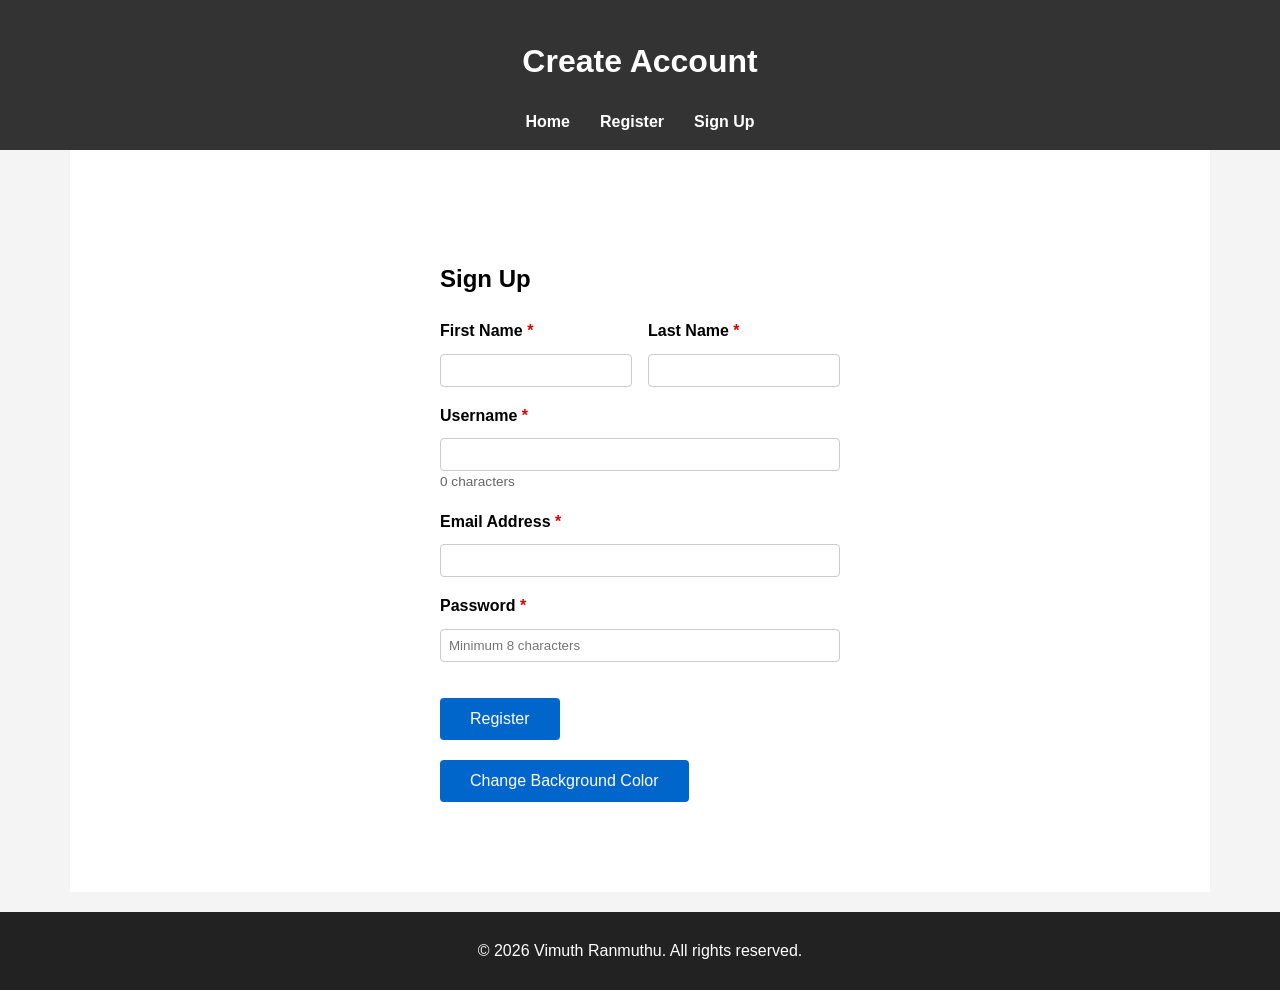
<file: web-project/ES6-register.html>
<!DOCTYPE html>
<html lang="en">

<head>
    <meta charset="UTF-8" />
    <meta name="viewport" content="width=device-width, initial-scale=1.0" />
    <meta name="keywords" content="WSU, registration, student, Australian University">
    <meta name="author" content="Vimuth Ranmuthu">
    <title>Register</title>
    <link rel="stylesheet" href="styles.css" />
    <style>
        .form-card {
            max-width: 400px;
            margin: 40px auto;
            background: white;
            padding: 30px;
        }

        .field {
            display: flex;
            flex-direction: column;
            margin-bottom: 16px;
        }

        .field label {
            margin-top: 0;
            margin-bottom: 5px;
        }

        .error {
            color: #d00;
            font-size: 0.85em;
            margin-top: 4px;
            display: none;
        }

        .error.visible {
            display: block;
        }

        .names {
            display: grid;
            grid-template-columns: 1fr 1fr;
            gap: 16px;
        }

        #successMsg {
            display: none;
            color: white;
            margin-top: 16px;
            background-color: forestgreen;
            border-radius: 4px;
            width: 50%;
            padding: 4px;
            margin-left: auto;
            margin-right: auto;
        }

        #usernameCount {
            font-size: 0.85em;
            color: #666;
        }
    </style>
</head>

<body>
    <header>
        <h1>Create Account</h1>
        <nav class="menu">
            <a href="/">Home</a>
            <a href="register.html">Register</a>
            <a href="ES6-register.html" aria-current="page">Sign Up</a>
        </nav>
    </header>

    <main>
        <div class="form-card">
            <h2>Sign Up</h2>
            <form id="registerForm" novalidate>

                <div class="names">
                    <div class="field">
                        <label for="firstName" class="required">First Name</label>
                        <input type="text" id="firstName" name="firstName" required aria-required="true" />
                        <span id="firstNameError" class="error" role="alert">First name is required.</span>
                    </div>
                    <div class="field">
                        <label for="lastName" class="required">Last Name</label>
                        <input type="text" id="lastName" name="lastName" required aria-required="true" />
                        <span id="lastNameError" class="error" role="alert">Last name is required.</span>
                    </div>
                </div>

                <div class="field">
                    <label for="username" class="required">Username</label>
                    <input type="text" id="username" name="username" required aria-required="true" />
                    <span id="usernameCount">0 characters</span>
                    <span id="usernameError" class="error" role="alert">Username must be at least 3 characters.</span>
                </div>

                <div class="field">
                    <label for="email" class="required">Email Address</label>
                    <input type="email" id="email" name="email" required aria-required="true" />
                    <span id="emailError" class="error" role="alert">Please enter a valid email address.</span>
                </div>

                <div class="field">
                    <label for="password" class="required">Password</label>
                    <input type="password" id="password" name="password" placeholder="Minimum 8 characters" required
                        aria-required="true" />
                    <span id="passwordError" class="error" role="alert">Min 8 characters, at least 1 number and 1
                        special character.</span>
                </div>

                <button type="submit">Register</button>
                <p id="successMsg" role="status">✅ Registration successful!</p>
            </form>
            <button type="button" id="bgBtn">Change Background Color</button>
        </div>
    </main>

    <footer>
        <p>&copy; 2026 Vimuth Ranmuthu. All rights reserved.</p>
    </footer>

    <script type="module">
        const form = document.getElementById('registerForm');

        const validators = {
            firstName: (val) => val.trim().length > 0,
            lastName: (val) => val.trim().length > 0,
            username: (val) => val.trim().length >= 3,
            email: (val) => /^[^\s@]+@[^\s@]+\.[^\s@]+$/.test(val),
            password: (val) => val.length >= 8 && /[0-9]/.test(val) && /[^a-zA-Z0-9]/.test(val),
        };

        const showError = (id, show) => {
            document.getElementById(id).classList.toggle('visible', show);
        };

        const getRandomRGB = () => {
            const r = Math.floor(Math.random() * 256);
            const g = Math.floor(Math.random() * 256);
            const b = Math.floor(Math.random() * 256);
            return `rgb(${r}, ${g}, ${b})`;
        }

        document.getElementById('username').addEventListener('input', (e) => {
            const count = e.target.value.length;
            document.getElementById('usernameCount').textContent = `${count} character${count !== 1 ? 's' : ''}`;
        });

        document.getElementById('bgBtn').addEventListener('click', () => {
            document.body.style.backgroundColor = getRandomRGB();
        });

        form.addEventListener('submit', (e) => {
            e.preventDefault();

            const fields = ['firstName', 'lastName', 'username', 'email', 'password'];
            const values = Object.fromEntries(fields.map(f => [f, document.getElementById(f).value]));
            const errors = fields.map(f => {
                const valid = validators[f](values[f]);
                showError(`${f}Error`, !valid);
                return !valid;
            });

            if (!errors.includes(true)) {
                document.getElementById('successMsg').style.display = 'block';
                form.reset();
            }
        });
    </script>
</body>

</html>
</file>
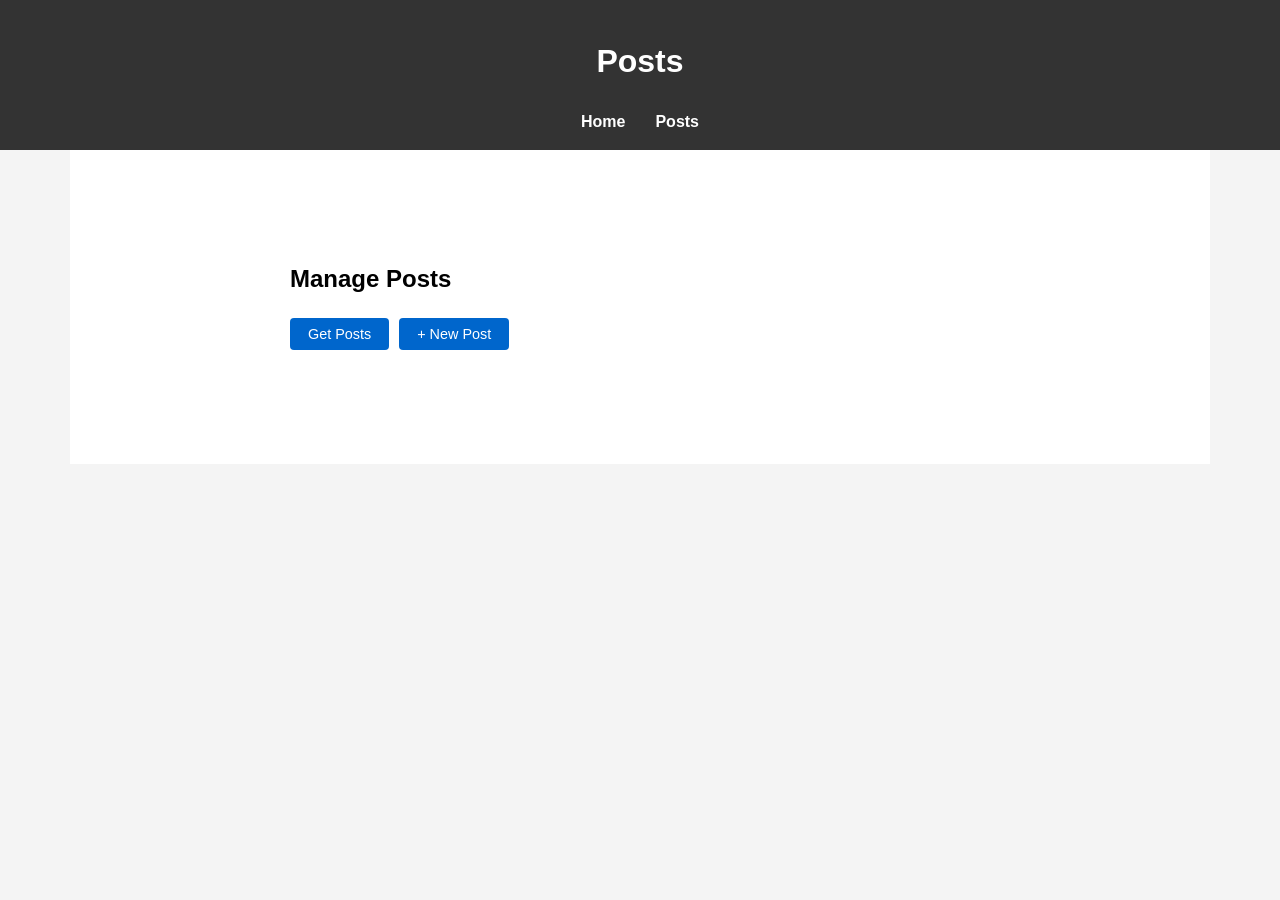
<file: web-project/posts.html>
<!DOCTYPE html>
<html lang="en">

<head>
    <meta charset="UTF-8" />
    <meta name="viewport" content="width=device-width, initial-scale=1.0" />
    <title>Posts</title>
    <link rel="stylesheet" href="styles.css" />
    <link rel="stylesheet" href="posts.css" />
</head>

<body>
    <header>
        <h1>Posts</h1>
        <nav class="menu">
            <a href="/">Home</a>
            <a href="/posts" aria-current="page">Posts</a>
        </nav>
    </header>

    <main>
        <div class="posts-card">
            <h2>Manage Posts</h2>

            <div class="actions">
                <button id="fetchBtn">Get Posts</button>
                <button id="newPostBtn">+ New Post</button>
            </div>

            <div id="postForm" hidden>
                <h3 id="formTitle">New Post</h3>
                <label for="titleInput">Title</label>
                <input type="text" id="titleInput" placeholder="Post title" />
                <label for="bodyInput">Body</label>
                <textarea id="bodyInput" placeholder="Post body"></textarea>
                <div class="form-footer">
                    <button id="saveBtn">Save</button>
                    <button class="btn-cancel" id="cancelBtn">Cancel</button>
                </div>
            </div>

            <p id="statusMsg" role="status"></p>
            <ul id="postList" aria-label="Post list"></ul>
        </div>

        <script type="module">
            const fetchBtn = document.getElementById('fetchBtn');
            const newPostBtn = document.getElementById('newPostBtn');
            const postList = document.getElementById('postList');
            const statusMsg = document.getElementById('statusMsg');
            const postForm = document.getElementById('postForm');
            const formTitle = document.getElementById('formTitle');
            const titleInput = document.getElementById('titleInput');
            const bodyInput = document.getElementById('bodyInput');
            const saveBtn = document.getElementById('saveBtn');
            const cancelBtn = document.getElementById('cancelBtn');

            let editingId = null;

            const showStatus = (msg, type) => {
                statusMsg.textContent = msg;
                statusMsg.className = type;
                setTimeout(() => statusMsg.className = '', 3000);
            };

            const openForm = (title, titleVal = '', bodyVal = '') => {
                formTitle.textContent = title;
                titleInput.value = titleVal;
                bodyInput.value = bodyVal;
                postForm.hidden = false;
                titleInput.focus();
            };

            const closeForm = () => {
                postForm.hidden = true;
                editingId = null;
            };

            const createPostItem = ({ id, title, body }) => {
                const li = document.createElement('li');
                li.id = `post-${id}`;
                li.innerHTML = `
        <strong>${title}</strong>
        <p>${body}</p>
        <div class="post-actions">
          <button class="btn-edit">Edit</button>
          <button class="btn-delete">Delete</button>
        </div>
      `;

                li.querySelector('.btn-edit').addEventListener('click', () => {
                    editingId = id;
                    openForm('Edit Post', title, body);
                });

                li.querySelector('.btn-delete').addEventListener('click', () => deletePost(id));

                return li;
            };

            // GET
            const getPosts = async () => {
                fetchBtn.disabled = true;
                postList.innerHTML = '';
                try {
                    const res = await fetch('https://jsonplaceholder.typicode.com/posts?_limit=5');
                    const posts = await res.json();
                    posts.forEach(post => postList.appendChild(createPostItem(post)));
                    showStatus(`Loaded ${posts.length} posts.`, 'success');
                } catch {
                    showStatus('Failed to fetch posts.', 'error');
                } finally {
                    fetchBtn.disabled = false;
                }
            }

            // POST
            const createPost = async (title, body) => {
                const res = await fetch('https://jsonplaceholder.typicode.com/posts', {
                    method: 'POST',
                    headers: { 'Content-Type': 'application/json' },
                    body: JSON.stringify({ title, body }),
                });
                const post = await res.json();
                postList.prepend(createPostItem(post));
                showStatus(`Post "${post.title}" created.`, 'success');
            };

            // PUT
            const updatePost = async (id, title, body) => {
                console.log('Updating post:', { id, title, body });
                const res = await fetch(`https://jsonplaceholder.typicode.com/posts/${id}`, {
                    method: 'PUT',
                    headers: { 'Content-Type': 'application/json' },
                    body: JSON.stringify({ id, title, body }),
                });
                const post = await res.json();
                const li = document.getElementById(`post-${id}`);
                if (li) li.replaceWith(createPostItem(post));
                showStatus(`Post "${post.title}" updated.`, 'success');
            };

            // DELETE
            const deletePost = async (id) => {
                await fetch(`https://jsonplaceholder.typicode.com/posts/${id}`, { method: 'DELETE' });
                document.getElementById(`post-${id}`)?.remove();
                showStatus('Post deleted successfully.', 'success');
            };

            // Save Post
            const savePost = async () => {
                const title = titleInput.value.trim();
                const body = bodyInput.value.trim();
                if (!title || !body) return showStatus('Title and body are required.', 'error');

                const currentEditingId = editingId;
                closeForm();
                try {
                    if (currentEditingId) {
                        await updatePost(currentEditingId, title, body);
                    } else {
                        await createPost(title, body);
                    }
                } catch {
                    showStatus('Operation failed.', 'error');
                }
            };

            fetchBtn.addEventListener('click', getPosts);
            saveBtn.addEventListener('click', savePost);

            newPostBtn.addEventListener('click', () => { editingId = null; openForm('New Post'); });
            cancelBtn.addEventListener('click', closeForm);
        </script>
</body>

</html>
</file>
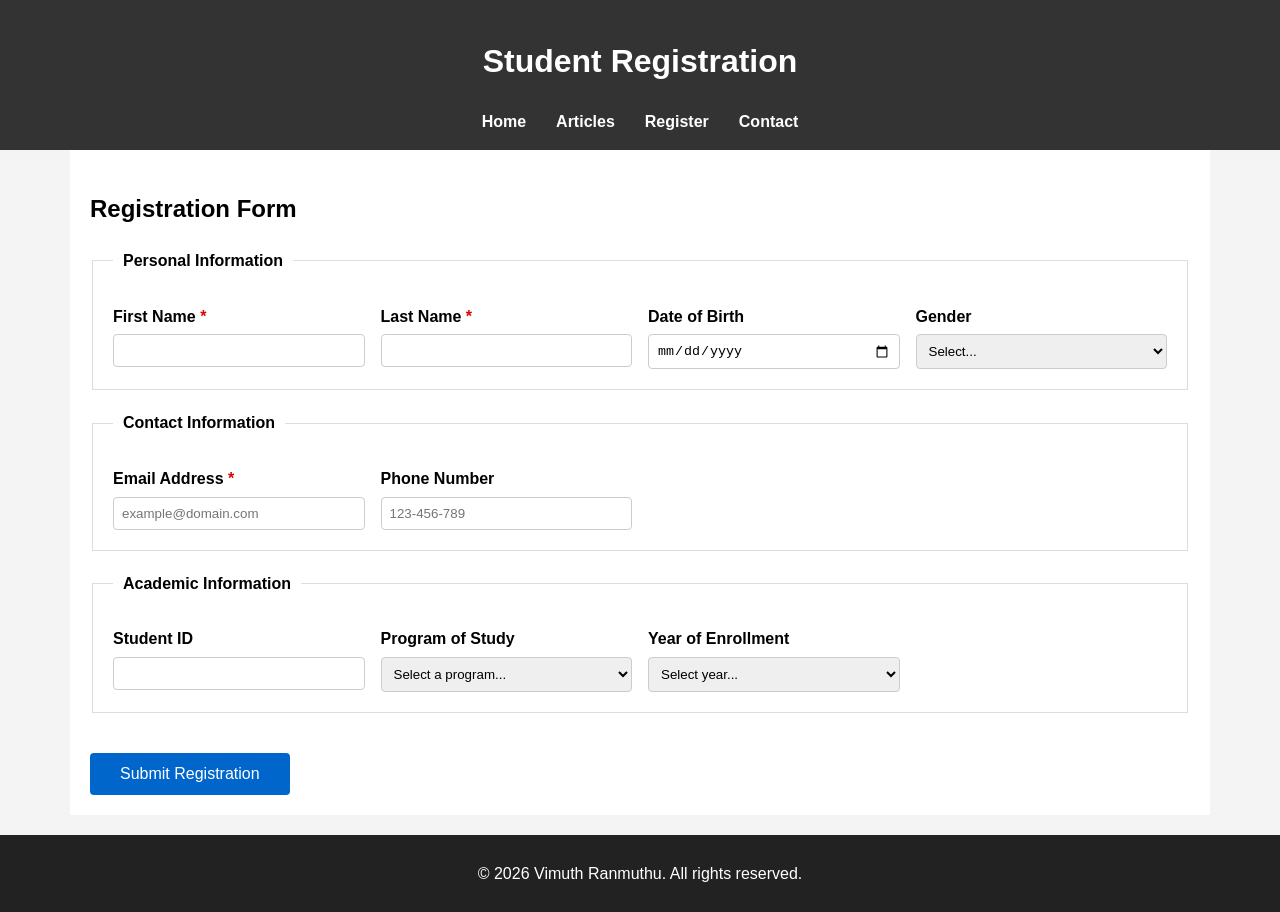
<file: web-project/register.html>
<!doctype html>
<html lang="en">

<head>
  <meta charset="UTF-8" />
  <meta name="viewport" content="width=device-width, initial-scale=1.0" />
  <meta name="description" content="Western Sydney University Student registration form" />
  <meta name="keywords" content="WSU, registration, student, Australian University">
  <meta name="author" content="Vimuth Ranmuthu">
  <meta name="robots" content="index, follow">
  <title>My Basic Website</title>
  <link rel="stylesheet" href="styles.css">
</head>

<body>
  <header>
    <h1>Student Registration</h1>
    <nav class="menu">
      <a href="/">Home</a>
      <a href="#articles">Articles</a>
      <a href="register.html" aria-current="page">Register</a>
      <a href="#contact">Contact</a>
    </nav>
  </header>

  <main>
    <h2>Registration Form</h2>

    <form>
      <fieldset>
        <legend>Personal Information</legend>
        <div class="form-grid">
          <div class="field">
            <label for="firstName" class="required">First Name</label>
            <input type="text" id="firstName" name="firstName" required aria-required="true" />
            <div class="error">First name is required.</div>
          </div>
          <div class="field">
            <label for="lastName" class="required">Last Name</label>
            <input type="text" id="lastName" name="lastName" required aria-required="true" />
            <div class="error">Last name is required.</div>
          </div>
          <div class="field">
            <label for="dob">Date of Birth</label>
            <input type="date" id="dob" name="dob" />
          </div>
          <div class="field">
            <label for="gender">Gender</label>
            <select id="gender" name="gender">
              <option value="">Select...</option>
              <option value="male">Male</option>
              <option value="female">Female</option>
              <option value="other">Other</option>
              <option value="prefer-not-to-say">Prefer not to say</option>
            </select>
          </div>
        </div>
      </fieldset>

      <fieldset>
        <legend>Contact Information</legend>
        <div class="form-grid">
          <div class="field">
            <label for="email" class="required">Email Address</label>
            <input type="email" id="email" name="email" required placeholder="example@domain.com" aria-required="true" />
            <div class="error">Please enter a valid email address.</div>
          </div>
          <div class="field">
            <label for="phone">Phone Number</label>
            <input type="tel" id="phone" name="phone" placeholder="123-456-789" />
          </div>
        </div>
      </fieldset>

      <fieldset>
        <legend>Academic Information</legend>
        <div class="form-grid">
          <div class="field">
            <label for="studentId">Student ID</label>
            <input type="text" id="studentId" name="studentId" />
          </div>
          <div class="field">
            <label for="program">Program of Study</label>
            <select id="program" name="program">
              <option value="">Select a program...</option>
              <option value="computer-science">Computer Science</option>
              <option value="engineering">Engineering</option>
              <option value="business">Business Administration</option>
              <option value="arts">Arts</option>
              <option value="science">Science</option>
            </select>
          </div>
          <div class="field">
            <label for="enrollmentYear">Year of Enrollment</label>
            <select id="enrollmentYear" name="enrollmentYear">
              <option value="">Select year...</option>
              <option value="2024">2024</option>
              <option value="2025">2025</option>
              <option value="2026">2026</option>
            </select>
          </div>
        </div>
      </fieldset>

      <button type="submit">Submit Registration</button>
    </form>
  </main>

  <footer>
    <p>&copy; 2026 Vimuth Ranmuthu. All rights reserved.</p>
  </footer>
</body>

</html>
</file>
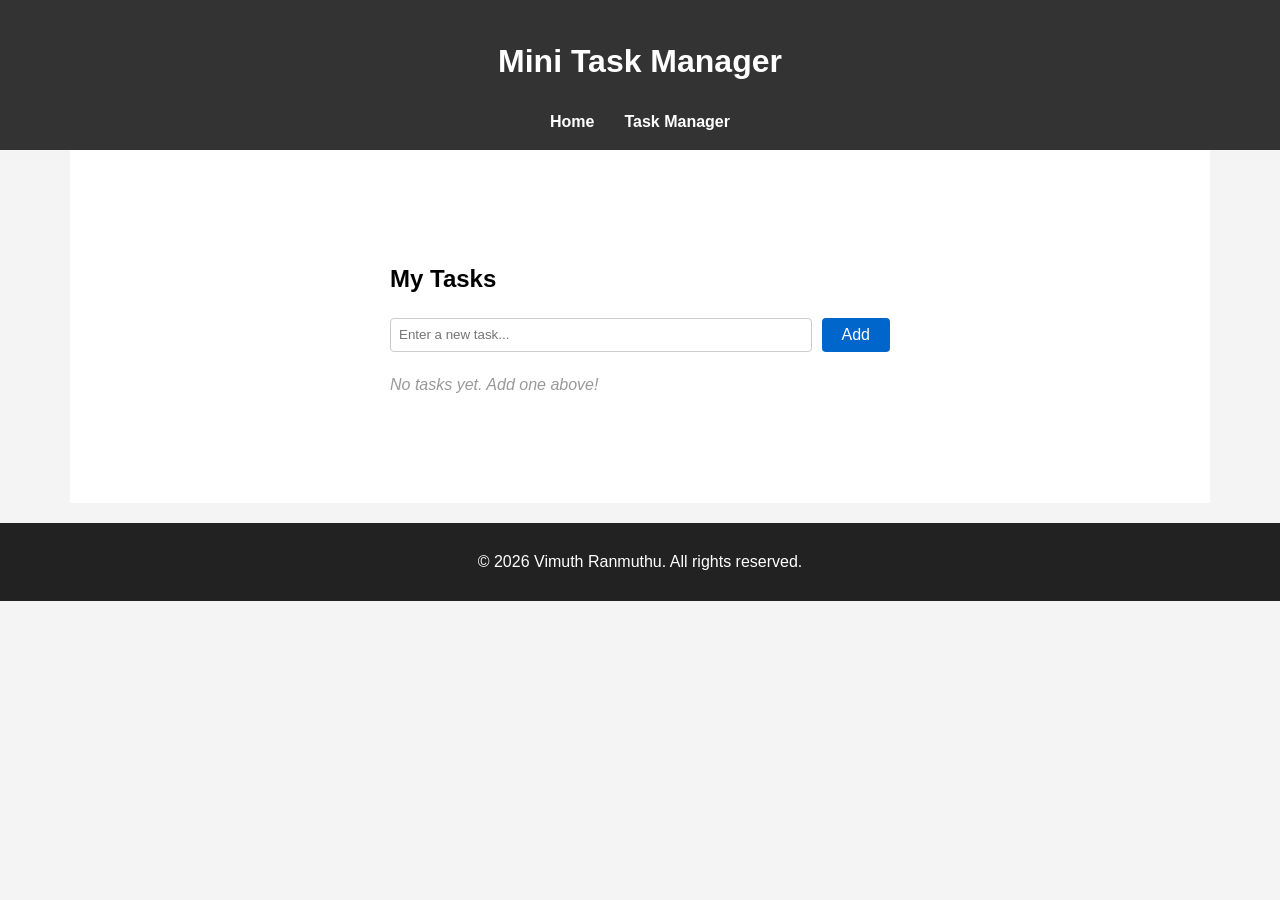
<file: web-project/task-manager.html>
<!DOCTYPE html>
<html lang="en">

<head>
    <meta charset="UTF-8" />
    <meta name="viewport" content="width=device-width, initial-scale=1.0" />
    <title>Mini Task Manager</title>
    <link rel="stylesheet" href="styles.css" />
    <style>
        .task-card {
            max-width: 500px;
            margin: 40px auto;
            background: white;
            padding: 30px;
        }

        .task-input-row {
            display: flex;
            gap: 10px;
            margin-bottom: 20px;
        }

        .task-input-row input {
            flex: 1;
            margin-top: 0;
        }

        .task-input-row button {
            margin-top: 0;
            padding: 8px 20px;
        }

        #taskList {
            list-style: none;
            padding: 0;
            margin: 0;
        }

        #taskList li {
            display: flex;
            align-items: center;
            justify-content: space-between;
            padding: 10px 12px;
            border: 1px solid #ddd;
            border-radius: 4px;
            margin-bottom: 8px;
        }

        #taskList li.completed span {
            text-decoration: line-through;
            color: #999;
        }

        .task-text {
            cursor: pointer;
            flex: 1;
        }

        .delete-btn {
            background: #c0392b;
            color: white;
            border: none;
            border-radius: 4px;
            padding: 4px 10px;
            font-size: 0.85em;
            cursor: pointer;
            margin-top: 0;
            margin-left: 10px;
        }

        .delete-btn:hover {
            background: #a93226;
        }

        #emptyMsg {
            color: #999;
            font-style: italic;
        }
    </style>
</head>

<body>
    <header>
        <h1>Mini Task Manager</h1>
        <nav class="menu">
            <a href="/">Home</a>
            <a href="task-manager.html" aria-current="page">Task Manager</a>
        </nav>
    </header>

    <main>
        <div class="task-card">
            <h2>My Tasks</h2>

            <div class="task-input-row">
                <input type="text" id="taskInput" placeholder="Enter a new task..." aria-label="Task input" />
                <button id="addBtn">Add</button>
            </div>

            <ul id="taskList" aria-label="Task list"></ul>
            <p id="emptyMsg">No tasks yet. Add one above!</p>
        </div>
    </main>

    <footer>
        <p>&copy; 2026 Vimuth Ranmuthu. All rights reserved.</p>
    </footer>

    <script type="module">
        const taskInput = document.querySelector('#taskInput');
        const addBtn = document.querySelector('#addBtn');
        const taskList = document.querySelector('#taskList');
        const emptyMsg = document.querySelector('#emptyMsg');

        const updateEmptyMsg = () => {
            emptyMsg.style.display = taskList.children.length === 0 ? 'block' : 'none';
        };


        const addTask = () => {
            const text = taskInput.value.trim();

            if (!text) return;

            const li = document.createElement('li');
            const span = document.createElement('span');
            const deleteBtn = document.createElement('button');

            span.textContent = text;
            span.classList.add('task-text');
            span.title = 'Click to mark as completed';

            deleteBtn.textContent = 'Delete';
            deleteBtn.classList.add('delete-btn');

            span.addEventListener('click', () => li.classList.toggle('completed'));

            deleteBtn.addEventListener('click', () => {
                li.remove();
                updateEmptyMsg();
            });

            li.appendChild(span);
            li.appendChild(deleteBtn);
            taskList.appendChild(li);

            taskInput.value = '';
            taskInput.focus();
            updateEmptyMsg();
        };

        addBtn.addEventListener('click', addTask);

        taskInput.addEventListener('keydown', (e) => {
            if (e.key === 'Enter') addTask();
        });

        updateEmptyMsg();
    </script>
</body>

</html>
</file>
<file: web-project/styles.css>
body {
  font-family: Arial, sans-serif;
  margin: 0;
  background-color: #f4f4f4;
  line-height: 1.6;
}

header {
  background: #333;
  color: #fff;
  padding: 15px 0;
  text-align: center;
}

.menu {
  display: flex;
  align-items: center; /* center items horizontally */
  justify-content: center; /* center items horizontally */
  gap: 30px;
  font-weight: bold;
  color: white;
}

a {
  color: white;
  text-decoration: none;
}

nav a:hover {
  text-decoration: underline;
}

main {
  padding: 20px;
  max-width: 1100px;
  margin: auto;
  background: white;
}

article {
  margin-top: 20px;
}

figure {
  margin: 20px 0;
  text-align: center;
}

img {
  max-width: 400px;
  height: auto;
  border-radius: 8px;
}

form {
  margin-top: 20px;
}

fieldset {
  border: 1px solid #ddd;
  padding: 20px;
  margin-bottom: 20px;
}

legend {
  font-weight: bold;
  padding: 0 10px;
}

label {
  display: block;
  margin-top: 15px;
  font-weight: bold;
}

input[type="text"],
input[type="email"],
input[type="tel"],
input[type="date"],
input[type="password"],
select,
textarea {
  width: 100%;
  padding: 8px;
  margin-top: 5px;
  border: 1px solid #ccc;
  border-radius: 4px;
  box-sizing: border-box;
}

input:focus,
select:focus,
textarea:focus {
  outline: 2px solid #0066cc;
  outline-offset: 2px;
}

.required::after {
  content: " *";
  color: #d00;
}

button {
  background: #0066cc;
  color: white;
  padding: 12px 30px;
  border: none;
  border-radius: 4px;
  font-size: 1em;
  cursor: pointer;
  margin-top: 20px;
}

button:hover {
  background: #0052a3;
}

button:focus {
  outline: 2px solid #0066cc;
  outline-offset: 2px;
}

footer {
  background: #222;
  color: white;
  text-align: center;
  padding: 10px;
  margin-top: 20px;
}

.error {
  color: red;
  font-size: 12px;
  display: none;
  margin-top: 5px;
}

.form-grid {
  display: grid;
  grid-template-columns: repeat(4, 1fr); /* make 4 columns of equal width */
  gap: 16px;
  margin-top: 10px;
}

.field {
  display: flex;
  flex-direction: column;
}

.field label {
  margin-top: 0;
}

@media (max-width: 768px) {
  .form-grid {
    grid-template-columns: 1fr; /* one column of full width on small screens */
  }
}

/* input:invalid + .error,
select:invalid + .error {
  display: block;
} */
</file>
<file: web-project/posts.css>
.posts-card {
  max-width: 700px;
  margin: 40px auto;
  background: white;
  padding: 30px;
}

.actions {
  display: flex;
  gap: 10px;
  margin-bottom: 24px;
  flex-wrap: wrap;
}

.actions button {
  margin-top: 0;
  padding: 8px 18px;
  font-size: 0.9em;
}

#postList {
  list-style: none;
  padding: 0;
  margin: 0;
}

#postList li {
  border: 1px solid #ddd;
  border-radius: 4px;
  padding: 12px 16px;
  margin-bottom: 10px;
}

#postList li strong {
  display: block;
  margin-bottom: 4px;
}

#postList li p {
  margin: 0 0 10px;
  color: #555;
  font-size: 0.9em;
}

.post-actions {
  display: flex;
  gap: 8px;
}

.post-actions button {
  margin-top: 0;
  padding: 4px 12px;
  font-size: 0.85em;
}

.btn-delete { background: #c0392b; }
.btn-delete:hover { background: #a93226; }
.btn-edit { background: #e67e22; }
.btn-edit:hover { background: #ca6f1e; }

#statusMsg {
  display: none;
  padding: 10px;
  border-radius: 4px;
  margin-bottom: 16px;
  font-size: 0.9em;
}

#statusMsg.success { background: #d4edda; color: #155724; display: block; }
#statusMsg.error   { background: #f8d7da; color: #721c24; display: block; }

#postForm {
  border: 1px solid #ddd;
  border-radius: 4px;
  padding: 20px;
  margin-bottom: 20px;
}

#postForm h3 { margin-top: 0; }

#postForm label {
  font-weight: bold;
  display: block;
  margin-top: 12px;
  margin-bottom: 4px;
}

#postForm input,
#postForm textarea {
  width: 100%;
  box-sizing: border-box;
  padding: 8px;
  border: 1px solid #ccc;
  border-radius: 4px;
  font-size: 1em;
}

#postForm textarea { resize: vertical; height: 80px; }

.form-footer {
  display: flex;
  gap: 10px;
  margin-top: 16px;
}

.form-footer button { margin-top: 0; }

.btn-cancel { background: #777; }
.btn-cancel:hover { background: #555; }
</file>
